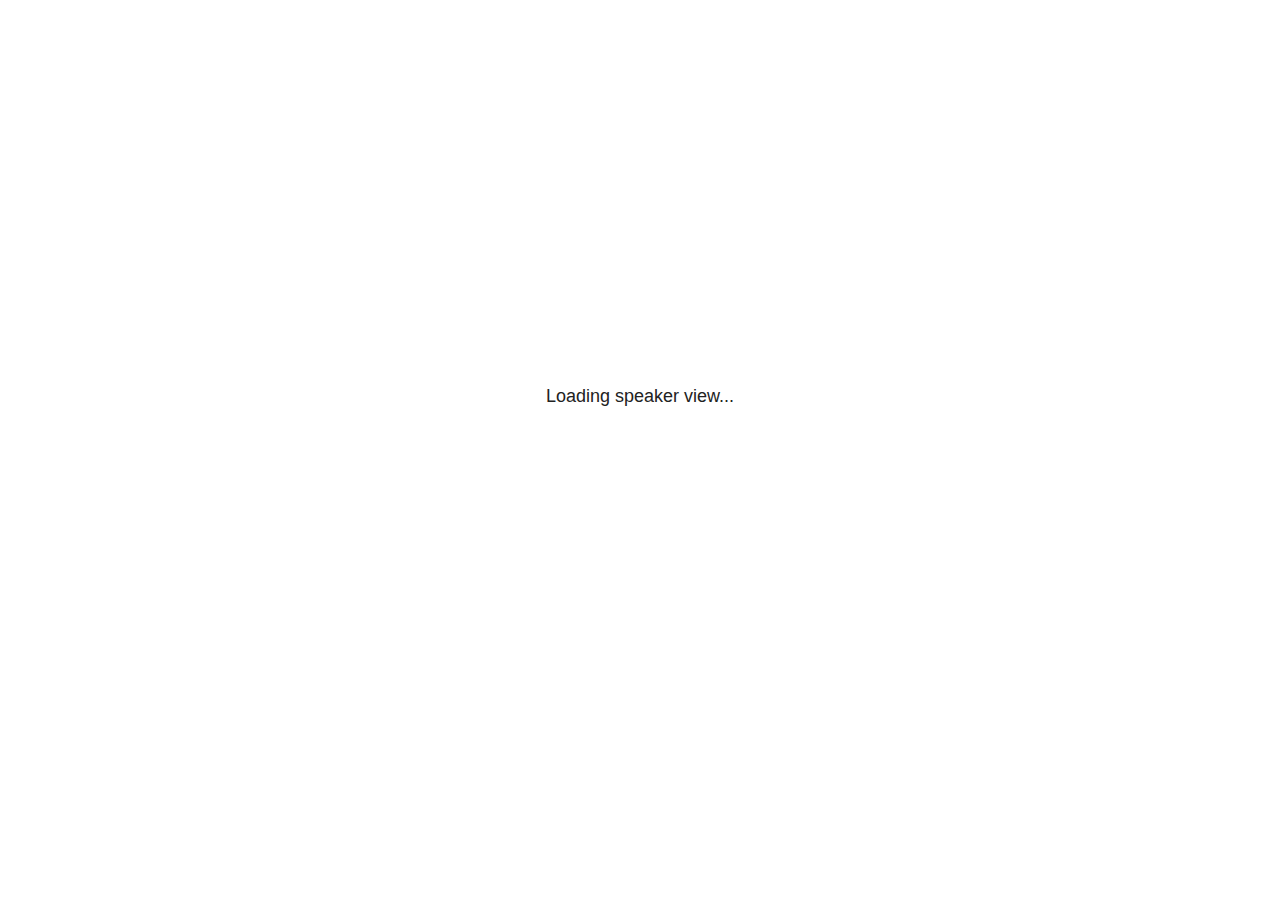
<file: docs/defensa_files/libs/revealjs/plugin/notes/speaker-view.html>
<!--
	NOTE: You need to build the notes plugin after making changes to this file.
-->
<html lang="en">
	<head>
		<meta charset="utf-8">

		<title>reveal.js - Speaker View</title>

		<style>
			body {
				font-family: Helvetica;
				font-size: 18px;
			}

			#current-slide,
			#upcoming-slide,
			#speaker-controls {
				padding: 6px;
				box-sizing: border-box;
				-moz-box-sizing: border-box;
			}

			#current-slide iframe,
			#upcoming-slide iframe {
				width: 100%;
				height: 100%;
				border: 1px solid #ddd;
			}

			#current-slide .label,
			#upcoming-slide .label {
				position: absolute;
				top: 10px;
				left: 10px;
				z-index: 2;
			}

			#connection-status {
				position: absolute;
				top: 0;
				left: 0;
				width: 100%;
				height: 100%;
				z-index: 20;
				padding: 30% 20% 20% 20%;
				font-size: 18px;
				color: #222;
				background: #fff;
				text-align: center;
				box-sizing: border-box;
				line-height: 1.4;
			}

			.overlay-element {
				height: 34px;
				line-height: 34px;
				padding: 0 10px;
				text-shadow: none;
				background: rgba( 220, 220, 220, 0.8 );
				color: #222;
				font-size: 14px;
			}

			.overlay-element.interactive:hover {
				background: rgba( 220, 220, 220, 1 );
			}

			#current-slide {
				position: absolute;
				width: 60%;
				height: 100%;
				top: 0;
				left: 0;
				padding-right: 0;
			}

			#upcoming-slide {
				position: absolute;
				width: 40%;
				height: 40%;
				right: 0;
				top: 0;
			}

			/* Speaker controls */
			#speaker-controls {
				position: absolute;
				top: 40%;
				right: 0;
				width: 40%;
				height: 60%;
				overflow: auto;
				font-size: 18px;
			}

				.speaker-controls-time.hidden,
				.speaker-controls-notes.hidden {
					display: none;
				}

				.speaker-controls-time .label,
				.speaker-controls-pace .label,
				.speaker-controls-notes .label {
					text-transform: uppercase;
					font-weight: normal;
					font-size: 0.66em;
					color: #666;
					margin: 0;
				}

				.speaker-controls-time, .speaker-controls-pace {
					border-bottom: 1px solid rgba( 200, 200, 200, 0.5 );
					margin-bottom: 10px;
					padding: 10px 16px;
					padding-bottom: 20px;
					cursor: pointer;
				}

				.speaker-controls-time .reset-button {
					opacity: 0;
					float: right;
					color: #666;
					text-decoration: none;
				}
				.speaker-controls-time:hover .reset-button {
					opacity: 1;
				}

				.speaker-controls-time .timer,
				.speaker-controls-time .clock {
					width: 50%;
				}

				.speaker-controls-time .timer,
				.speaker-controls-time .clock,
				.speaker-controls-time .pacing .hours-value,
				.speaker-controls-time .pacing .minutes-value,
				.speaker-controls-time .pacing .seconds-value {
					font-size: 1.9em;
				}

				.speaker-controls-time .timer {
					float: left;
				}

				.speaker-controls-time .clock {
					float: right;
					text-align: right;
				}

				.speaker-controls-time span.mute {
					opacity: 0.3;
				}

				.speaker-controls-time .pacing-title {
					margin-top: 5px;
				}

				.speaker-controls-time .pacing.ahead {
					color: blue;
				}

				.speaker-controls-time .pacing.on-track {
					color: green;
				}

				.speaker-controls-time .pacing.behind {
					color: red;
				}

				.speaker-controls-notes {
					padding: 10px 16px;
				}

				.speaker-controls-notes .value {
					margin-top: 5px;
					line-height: 1.4;
					font-size: 1.2em;
				}

			/* Layout selector */
			#speaker-layout {
				position: absolute;
				top: 10px;
				right: 10px;
				color: #222;
				z-index: 10;
			}
				#speaker-layout select {
					position: absolute;
					width: 100%;
					height: 100%;
					top: 0;
					left: 0;
					border: 0;
					box-shadow: 0;
					cursor: pointer;
					opacity: 0;

					font-size: 1em;
					background-color: transparent;

					-moz-appearance: none;
					-webkit-appearance: none;
					-webkit-tap-highlight-color: rgba(0, 0, 0, 0);
				}

				#speaker-layout select:focus {
					outline: none;
					box-shadow: none;
				}

			.clear {
				clear: both;
			}

			/* Speaker layout: Wide */
			body[data-speaker-layout="wide"] #current-slide,
			body[data-speaker-layout="wide"] #upcoming-slide {
				width: 50%;
				height: 45%;
				padding: 6px;
			}

			body[data-speaker-layout="wide"] #current-slide {
				top: 0;
				left: 0;
			}

			body[data-speaker-layout="wide"] #upcoming-slide {
				top: 0;
				left: 50%;
			}

			body[data-speaker-layout="wide"] #speaker-controls {
				top: 45%;
				left: 0;
				width: 100%;
				height: 50%;
				font-size: 1.25em;
			}

			/* Speaker layout: Tall */
			body[data-speaker-layout="tall"] #current-slide,
			body[data-speaker-layout="tall"] #upcoming-slide {
				width: 45%;
				height: 50%;
				padding: 6px;
			}

			body[data-speaker-layout="tall"] #current-slide {
				top: 0;
				left: 0;
			}

			body[data-speaker-layout="tall"] #upcoming-slide {
				top: 50%;
				left: 0;
			}

			body[data-speaker-layout="tall"] #speaker-controls {
				padding-top: 40px;
				top: 0;
				left: 45%;
				width: 55%;
				height: 100%;
				font-size: 1.25em;
			}

			/* Speaker layout: Notes only */
			body[data-speaker-layout="notes-only"] #current-slide,
			body[data-speaker-layout="notes-only"] #upcoming-slide {
				display: none;
			}

			body[data-speaker-layout="notes-only"] #speaker-controls {
				padding-top: 40px;
				top: 0;
				left: 0;
				width: 100%;
				height: 100%;
				font-size: 1.25em;
			}

			@media screen and (max-width: 1080px) {
				body[data-speaker-layout="default"] #speaker-controls {
					font-size: 16px;
				}
			}

			@media screen and (max-width: 900px) {
				body[data-speaker-layout="default"] #speaker-controls {
					font-size: 14px;
				}
			}

			@media screen and (max-width: 800px) {
				body[data-speaker-layout="default"] #speaker-controls {
					font-size: 12px;
				}
			}

		</style>
	</head>

	<body>

		<div id="connection-status">Loading speaker view...</div>

		<div id="current-slide"></div>
		<div id="upcoming-slide"><span class="overlay-element label">Upcoming</span></div>
		<div id="speaker-controls">
			<div class="speaker-controls-time">
				<h4 class="label">Time <span class="reset-button">Click to Reset</span></h4>
				<div class="clock">
					<span class="clock-value">0:00 AM</span>
				</div>
				<div class="timer">
					<span class="hours-value">00</span><span class="minutes-value">:00</span><span class="seconds-value">:00</span>
				</div>
				<div class="clear"></div>

				<h4 class="label pacing-title" style="display: none">Pacing – Time to finish current slide</h4>
				<div class="pacing" style="display: none">
					<span class="hours-value">00</span><span class="minutes-value">:00</span><span class="seconds-value">:00</span>
				</div>
			</div>

			<div class="speaker-controls-notes hidden">
				<h4 class="label">Notes</h4>
				<div class="value"></div>
			</div>
		</div>
		<div id="speaker-layout" class="overlay-element interactive">
			<span class="speaker-layout-label"></span>
			<select class="speaker-layout-dropdown"></select>
		</div>

		<script>

			(function() {

				var notes,
					notesValue,
					currentState,
					currentSlide,
					upcomingSlide,
					layoutLabel,
					layoutDropdown,
					pendingCalls = {},
					lastRevealApiCallId = 0,
					connected = false,
					whitelistedWindows = [window.opener];

				var SPEAKER_LAYOUTS = {
					'default': 'Default',
					'wide': 'Wide',
					'tall': 'Tall',
					'notes-only': 'Notes only'
				};

				setupLayout();

				var connectionStatus = document.querySelector( '#connection-status' );
				var connectionTimeout = setTimeout( function() {
					connectionStatus.innerHTML = 'Error connecting to main window.<br>Please try closing and reopening the speaker view.';
				}, 5000 );
;
				window.addEventListener( 'message', function( event ) {

					// Validate the origin of this message to prevent XSS
					if( window.location.origin !== event.origin && whitelistedWindows.indexOf( event.source ) === -1 ) {
						return;
					}

					clearTimeout( connectionTimeout );
					connectionStatus.style.display = 'none';

					var data = JSON.parse( event.data );

					// The overview mode is only useful to the reveal.js instance
					// where navigation occurs so we don't sync it
					if( data.state ) delete data.state.overview;

					// Messages sent by the notes plugin inside of the main window
					if( data && data.namespace === 'reveal-notes' ) {
						if( data.type === 'connect' ) {
							handleConnectMessage( data );
						}
						else if( data.type === 'state' ) {
							handleStateMessage( data );
						}
						else if( data.type === 'return' ) {
							pendingCalls[data.callId](data.result);
							delete pendingCalls[data.callId];
						}
					}
					// Messages sent by the reveal.js inside of the current slide preview
					else if( data && data.namespace === 'reveal' ) {
						if( /ready/.test( data.eventName ) ) {
							// Send a message back to notify that the handshake is complete
							window.opener.postMessage( JSON.stringify({ namespace: 'reveal-notes', type: 'connected'} ), '*' );
						}
						else if( /slidechanged|fragmentshown|fragmenthidden|paused|resumed/.test( data.eventName ) && currentState !== JSON.stringify( data.state ) ) {

							dispatchStateToMainWindow( data.state );

						}
					}

				} );

				/**
				 * Updates the presentation in the main window to match the state
				 * of the presentation in the notes window.
				 */
				const dispatchStateToMainWindow = debounce(( state ) => {
					window.opener.postMessage( JSON.stringify({ method: 'setState', args: [ state ]} ), '*' );
				}, 500);

				/**
				 * Asynchronously calls the Reveal.js API of the main frame.
				 */
				function callRevealApi( methodName, methodArguments, callback ) {

					var callId = ++lastRevealApiCallId;
					pendingCalls[callId] = callback;
					window.opener.postMessage( JSON.stringify( {
						namespace: 'reveal-notes',
						type: 'call',
						callId: callId,
						methodName: methodName,
						arguments: methodArguments
					} ), '*' );

				}

				/**
				 * Called when the main window is trying to establish a
				 * connection.
				 */
				function handleConnectMessage( data ) {

					if( connected === false ) {
						connected = true;

						setupIframes( data );
						setupKeyboard();
						setupNotes();
						setupTimer();
						setupHeartbeat();
					}

				}

				/**
				 * Called when the main window sends an updated state.
				 */
				function handleStateMessage( data ) {

					// Store the most recently set state to avoid circular loops
					// applying the same state
					currentState = JSON.stringify( data.state );

					// No need for updating the notes in case of fragment changes
					if ( data.notes ) {
						notes.classList.remove( 'hidden' );
						notesValue.style.whiteSpace = data.whitespace;
						if( data.markdown ) {
							notesValue.innerHTML = marked( data.notes );
						}
						else {
							notesValue.innerHTML = data.notes;
						}
					}
					else {
						notes.classList.add( 'hidden' );
					}

					// Update the note slides
					currentSlide.contentWindow.postMessage( JSON.stringify({ method: 'setState', args: [ data.state ] }), '*' );
					upcomingSlide.contentWindow.postMessage( JSON.stringify({ method: 'setState', args: [ data.state ] }), '*' );
					upcomingSlide.contentWindow.postMessage( JSON.stringify({ method: 'next' }), '*' );

				}

				// Limit to max one state update per X ms
				handleStateMessage = debounce( handleStateMessage, 200 );

				/**
				 * Forward keyboard events to the current slide window.
				 * This enables keyboard events to work even if focus
				 * isn't set on the current slide iframe.
				 *
				 * Block F5 default handling, it reloads and disconnects
				 * the speaker notes window.
				 */
				function setupKeyboard() {

					document.addEventListener( 'keydown', function( event ) {
						if( event.keyCode === 116 || ( event.metaKey && event.keyCode === 82 ) ) {
							event.preventDefault();
							return false;
						}
						currentSlide.contentWindow.postMessage( JSON.stringify({ method: 'triggerKey', args: [ event.keyCode ] }), '*' );
					} );

				}

				/**
				 * Creates the preview iframes.
				 */
				function setupIframes( data ) {

					var params = [
						'receiver',
						'progress=false',
						'history=false',
						'transition=none',
						'autoSlide=0',
						'backgroundTransition=none'
					].join( '&' );

					var urlSeparator = /\?/.test(data.url) ? '&' : '?';
					var hash = '#/' + data.state.indexh + '/' + data.state.indexv;
					var currentURL = data.url + urlSeparator + params + '&postMessageEvents=true' + hash;
					var upcomingURL = data.url + urlSeparator + params + '&controls=false' + hash;

					currentSlide = document.createElement( 'iframe' );
					currentSlide.setAttribute( 'width', 1280 );
					currentSlide.setAttribute( 'height', 1024 );
					currentSlide.setAttribute( 'src', currentURL );
					document.querySelector( '#current-slide' ).appendChild( currentSlide );

					upcomingSlide = document.createElement( 'iframe' );
					upcomingSlide.setAttribute( 'width', 640 );
					upcomingSlide.setAttribute( 'height', 512 );
					upcomingSlide.setAttribute( 'src', upcomingURL );
					document.querySelector( '#upcoming-slide' ).appendChild( upcomingSlide );

					whitelistedWindows.push( currentSlide.contentWindow, upcomingSlide.contentWindow );

				}

				/**
				 * Setup the notes UI.
				 */
				function setupNotes() {

					notes = document.querySelector( '.speaker-controls-notes' );
					notesValue = document.querySelector( '.speaker-controls-notes .value' );

				}

				/**
				 * We send out a heartbeat at all times to ensure we can
				 * reconnect with the main presentation window after reloads.
				 */
				function setupHeartbeat() {

					setInterval( () => {
						window.opener.postMessage( JSON.stringify({ namespace: 'reveal-notes', type: 'heartbeat'} ), '*' );
					}, 1000 );

				}

				function getTimings( callback ) {

					callRevealApi( 'getSlidesAttributes', [], function ( slideAttributes ) {
						callRevealApi( 'getConfig', [], function ( config ) {
							var totalTime = config.totalTime;
							var minTimePerSlide = config.minimumTimePerSlide || 0;
							var defaultTiming = config.defaultTiming;
							if ((defaultTiming == null) && (totalTime == null)) {
								callback(null);
								return;
							}
							// Setting totalTime overrides defaultTiming
							if (totalTime) {
								defaultTiming = 0;
							}
							var timings = [];
							for ( var i in slideAttributes ) {
								var slide = slideAttributes[ i ];
								var timing = defaultTiming;
								if( slide.hasOwnProperty( 'data-timing' )) {
									var t = slide[ 'data-timing' ];
									timing = parseInt(t);
									if( isNaN(timing) ) {
										console.warn("Could not parse timing '" + t + "' of slide " + i + "; using default of " + defaultTiming);
										timing = defaultTiming;
									}
								}
								timings.push(timing);
							}
							if ( totalTime ) {
								// After we've allocated time to individual slides, we summarize it and
								// subtract it from the total time
								var remainingTime = totalTime - timings.reduce( function(a, b) { return a + b; }, 0 );
								// The remaining time is divided by the number of slides that have 0 seconds
								// allocated at the moment, giving the average time-per-slide on the remaining slides
								var remainingSlides = (timings.filter( function(x) { return x == 0 }) ).length
								var timePerSlide = Math.round( remainingTime / remainingSlides, 0 )
								// And now we replace every zero-value timing with that average
								timings = timings.map( function(x) { return (x==0 ? timePerSlide : x) } );
							}
							var slidesUnderMinimum = timings.filter( function(x) { return (x < minTimePerSlide) } ).length
							if ( slidesUnderMinimum ) {
								message = "The pacing time for " + slidesUnderMinimum + " slide(s) is under the configured minimum of " + minTimePerSlide + " seconds. Check the data-timing attribute on individual slides, or consider increasing the totalTime or minimumTimePerSlide configuration options (or removing some slides).";
								alert(message);
							}
							callback( timings );
						} );
					} );

				}

				/**
				 * Return the number of seconds allocated for presenting
				 * all slides up to and including this one.
				 */
				function getTimeAllocated( timings, callback ) {

					callRevealApi( 'getSlidePastCount', [], function ( currentSlide ) {
						var allocated = 0;
						for (var i in timings.slice(0, currentSlide + 1)) {
							allocated += timings[i];
						}
						callback( allocated );
					} );

				}

				/**
				 * Create the timer and clock and start updating them
				 * at an interval.
				 */
				function setupTimer() {

					var start = new Date(),
					timeEl = document.querySelector( '.speaker-controls-time' ),
					clockEl = timeEl.querySelector( '.clock-value' ),
					hoursEl = timeEl.querySelector( '.hours-value' ),
					minutesEl = timeEl.querySelector( '.minutes-value' ),
					secondsEl = timeEl.querySelector( '.seconds-value' ),
					pacingTitleEl = timeEl.querySelector( '.pacing-title' ),
					pacingEl = timeEl.querySelector( '.pacing' ),
					pacingHoursEl = pacingEl.querySelector( '.hours-value' ),
					pacingMinutesEl = pacingEl.querySelector( '.minutes-value' ),
					pacingSecondsEl = pacingEl.querySelector( '.seconds-value' );

					var timings = null;
					getTimings( function ( _timings ) {

						timings = _timings;
						if (_timings !== null) {
							pacingTitleEl.style.removeProperty('display');
							pacingEl.style.removeProperty('display');
						}

						// Update once directly
						_updateTimer();

						// Then update every second
						setInterval( _updateTimer, 1000 );

					} );


					function _resetTimer() {

						if (timings == null) {
							start = new Date();
							_updateTimer();
						}
						else {
							// Reset timer to beginning of current slide
							getTimeAllocated( timings, function ( slideEndTimingSeconds ) {
								var slideEndTiming = slideEndTimingSeconds * 1000;
								callRevealApi( 'getSlidePastCount', [], function ( currentSlide ) {
									var currentSlideTiming = timings[currentSlide] * 1000;
									var previousSlidesTiming = slideEndTiming - currentSlideTiming;
									var now = new Date();
									start = new Date(now.getTime() - previousSlidesTiming);
									_updateTimer();
								} );
							} );
						}

					}

					timeEl.addEventListener( 'click', function() {
						_resetTimer();
						return false;
					} );

					function _displayTime( hrEl, minEl, secEl, time) {

						var sign = Math.sign(time) == -1 ? "-" : "";
						time = Math.abs(Math.round(time / 1000));
						var seconds = time % 60;
						var minutes = Math.floor( time / 60 ) % 60 ;
						var hours = Math.floor( time / ( 60 * 60 )) ;
						hrEl.innerHTML = sign + zeroPadInteger( hours );
						if (hours == 0) {
							hrEl.classList.add( 'mute' );
						}
						else {
							hrEl.classList.remove( 'mute' );
						}
						minEl.innerHTML = ':' + zeroPadInteger( minutes );
						if (hours == 0 && minutes == 0) {
							minEl.classList.add( 'mute' );
						}
						else {
							minEl.classList.remove( 'mute' );
						}
						secEl.innerHTML = ':' + zeroPadInteger( seconds );
					}

					function _updateTimer() {

						var diff, hours, minutes, seconds,
						now = new Date();

						diff = now.getTime() - start.getTime();

						clockEl.innerHTML = now.toLocaleTimeString( 'en-US', { hour12: true, hour: '2-digit', minute:'2-digit' } );
						_displayTime( hoursEl, minutesEl, secondsEl, diff );
						if (timings !== null) {
							_updatePacing(diff);
						}

					}

					function _updatePacing(diff) {

						getTimeAllocated( timings, function ( slideEndTimingSeconds ) {
							var slideEndTiming = slideEndTimingSeconds * 1000;

							callRevealApi( 'getSlidePastCount', [], function ( currentSlide ) {
								var currentSlideTiming = timings[currentSlide] * 1000;
								var timeLeftCurrentSlide = slideEndTiming - diff;
								if (timeLeftCurrentSlide < 0) {
									pacingEl.className = 'pacing behind';
								}
								else if (timeLeftCurrentSlide < currentSlideTiming) {
									pacingEl.className = 'pacing on-track';
								}
								else {
									pacingEl.className = 'pacing ahead';
								}
								_displayTime( pacingHoursEl, pacingMinutesEl, pacingSecondsEl, timeLeftCurrentSlide );
							} );
						} );
					}

				}

				/**
				 * Sets up the speaker view layout and layout selector.
				 */
				function setupLayout() {

					layoutDropdown = document.querySelector( '.speaker-layout-dropdown' );
					layoutLabel = document.querySelector( '.speaker-layout-label' );

					// Render the list of available layouts
					for( var id in SPEAKER_LAYOUTS ) {
						var option = document.createElement( 'option' );
						option.setAttribute( 'value', id );
						option.textContent = SPEAKER_LAYOUTS[ id ];
						layoutDropdown.appendChild( option );
					}

					// Monitor the dropdown for changes
					layoutDropdown.addEventListener( 'change', function( event ) {

						setLayout( layoutDropdown.value );

					}, false );

					// Restore any currently persisted layout
					setLayout( getLayout() );

				}

				/**
				 * Sets a new speaker view layout. The layout is persisted
				 * in local storage.
				 */
				function setLayout( value ) {

					var title = SPEAKER_LAYOUTS[ value ];

					layoutLabel.innerHTML = 'Layout' + ( title ? ( ': ' + title ) : '' );
					layoutDropdown.value = value;

					document.body.setAttribute( 'data-speaker-layout', value );

					// Persist locally
					if( supportsLocalStorage() ) {
						window.localStorage.setItem( 'reveal-speaker-layout', value );
					}

				}

				/**
				 * Returns the ID of the most recently set speaker layout
				 * or our default layout if none has been set.
				 */
				function getLayout() {

					if( supportsLocalStorage() ) {
						var layout = window.localStorage.getItem( 'reveal-speaker-layout' );
						if( layout ) {
							return layout;
						}
					}

					// Default to the first record in the layouts hash
					for( var id in SPEAKER_LAYOUTS ) {
						return id;
					}

				}

				function supportsLocalStorage() {

					try {
						localStorage.setItem('test', 'test');
						localStorage.removeItem('test');
						return true;
					}
					catch( e ) {
						return false;
					}

				}

				function zeroPadInteger( num ) {

					var str = '00' + parseInt( num );
					return str.substring( str.length - 2 );

				}

				/**
				 * Limits the frequency at which a function can be called.
				 */
				function debounce( fn, ms ) {

					var lastTime = 0,
						timeout;

					return function() {

						var args = arguments;
						var context = this;

						clearTimeout( timeout );

						var timeSinceLastCall = Date.now() - lastTime;
						if( timeSinceLastCall > ms ) {
							fn.apply( context, args );
							lastTime = Date.now();
						}
						else {
							timeout = setTimeout( function() {
								fn.apply( context, args );
								lastTime = Date.now();
							}, ms - timeSinceLastCall );
						}

					}

				}

			})();

		</script>
	</body>
</html>
</file>
